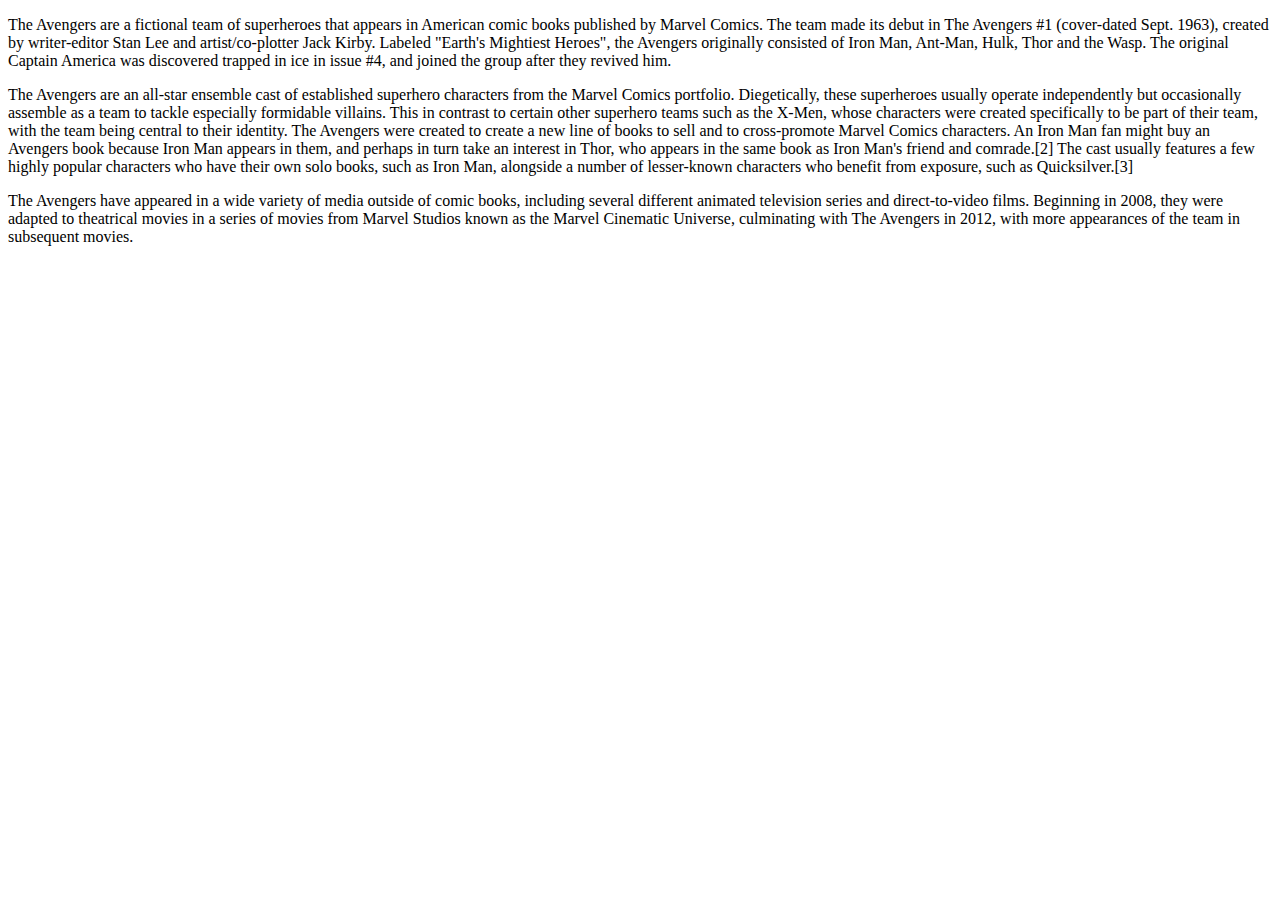
<file: assessment1/static/about.html>
<!DOCTYPE html>
<html lang="en">
<head>
    <meta charset="UTF-8">
    <meta http-equiv="X-UA-Compatible" content="IE=edge">
    <meta name="viewport" content="width=device-width, initial-scale=1.0">
    <title>About</title>
</head>
<body>

    <p>The Avengers are a fictional team of superheroes that appears in American comic books published by Marvel Comics. 
        The team made its debut in The Avengers #1 (cover-dated Sept. 1963), created by writer-editor Stan Lee and 
        artist/co-plotter Jack Kirby. Labeled "Earth's Mightiest Heroes", the Avengers originally consisted of Iron Man, 
        Ant-Man, Hulk, Thor and the Wasp. The original Captain America was discovered trapped in ice in issue #4, and joined 
        the group after they revived him.</p>

    <p>The Avengers are an all-star ensemble cast of established superhero characters from the Marvel Comics portfolio. 
        Diegetically, these superheroes usually operate independently but occasionally assemble as a team to tackle especially 
        formidable villains. This in contrast to certain other superhero teams such as the X-Men, whose characters were created 
        specifically to be part of their team, with the team being central to their identity. The Avengers were created to create
         a new line of books to sell and to cross-promote Marvel Comics characters. An Iron Man fan might buy an Avengers book 
         because Iron Man appears in them, and perhaps in turn take an interest in Thor, who appears in the same book as 
         Iron Man's friend and comrade.[2] The cast usually features a few highly popular characters who have their own 
         solo books, such as Iron Man, alongside a number of lesser-known characters who benefit from exposure, 
         such as Quicksilver.[3]</p>

    <p>The Avengers have appeared in a wide variety of media outside of comic books, including several different animated 
        television series and direct-to-video films. Beginning in 2008, they were adapted to theatrical movies in a series of 
        movies from Marvel Studios known as the Marvel Cinematic Universe, culminating with The Avengers in 2012, with more 
        appearances of the team in subsequent movies.</p>

</body>
</html>
</file>
